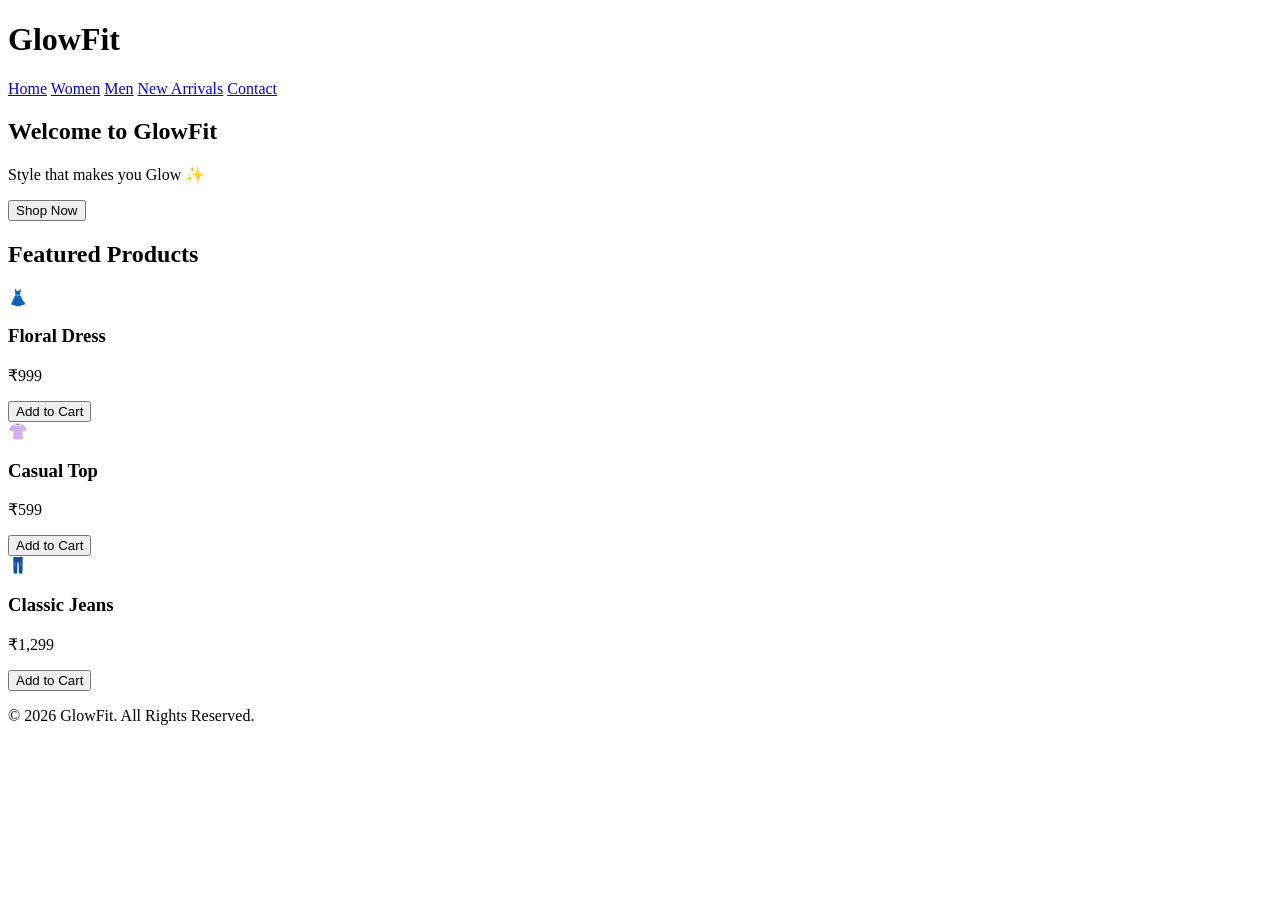
<file: index.html>
<!DOCTYPE html>
<html lang="en">
<head>
    <meta charset="UTF-8">
    <meta name="viewport" content="width=device-width, initial-scale=1.0">
    <title>GlowFit - Fashion Store</title>
</head>

<body>

    <header>
        <h1>GlowFit</h1>

        <nav>
            <a href="#">Home</a>
            <a href="#">Women</a>
            <a href="#">Men</a>
            <a href="#">New Arrivals</a>
            <a href="#">Contact</a>
        </nav>
    </header>

    <main>

        <section class="hero">
            <h2>Welcome to GlowFit</h2>
            <p>Style that makes you Glow ✨</p>
            <button>Shop Now</button>
        </section>

        <section>
            <h2>Featured Products</h2>

            <div class="products">

                <div class="product">
                    <div class="product-image">👗</div>
                    <h3>Floral Dress</h3>
                    <p>₹999</p>
                    <button>Add to Cart</button>
                </div>

                <div class="product">
                    <div class="product-image">👚</div>
                    <h3>Casual Top</h3>
                    <p>₹599</p>
                    <button>Add to Cart</button>
                </div>

                <div class="product">
                    <div class="product-image">👖</div>
                    <h3>Classic Jeans</h3>
                    <p>₹1,299</p>
                    <button>Add to Cart</button>
                </div>

            </div>
        </section>

    </main>

    <footer>
        <p>© 2026 GlowFit. All Rights Reserved.</p>
    </footer>

</body>
</html>
</file>
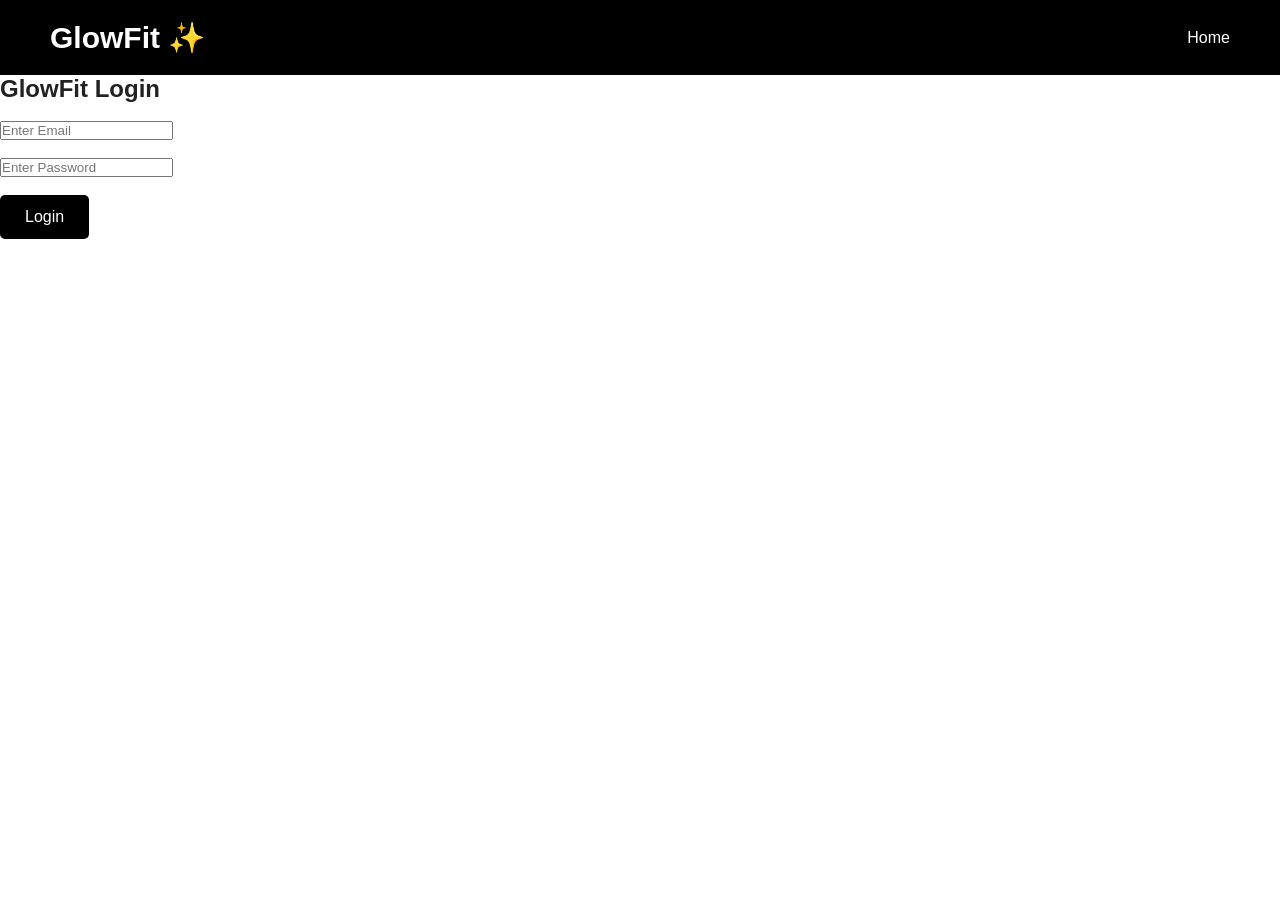
<file: login.html>
<!DOCTYPE html>
<html lang="en">

<head>

    <meta charset="UTF-8">

    <meta name="viewport"
          content="width=device-width, initial-scale=1.0">

    <title>GlowFit Login</title>

    <link rel="stylesheet" href="style.css">

</head>

<body>

    <header>

        <h1>GlowFit ✨</h1>

        <nav>
            <a href="index.html">Home</a>
        </nav>

    </header>


    <section class="login">

        <h2>GlowFit Login</h2>

        <br>

        <input
            type="email"
            placeholder="Enter Email"
        >

        <br><br>

        <input
            type="password"
            placeholder="Enter Password"
        >

        <br><br>

        <button>
            Login
        </button>

    </section>


</body>
</html>
</file>
<file: style.css>
* {
    margin: 0;
    padding: 0;
    box-sizing: border-box;
}

body {
    font-family: Arial, sans-serif;
    background: #ffffff;
    color: #222;
}


/* HEADER */

header {
    display: flex;
    justify-content: space-between;
    align-items: center;

    padding: 20px 50px;

    background: black;
    color: white;

    position: sticky;
    top: 0;
    z-index: 1000;
}

header h1 {
    font-size: 30px;
}

nav a {
    color: white;
    text-decoration: none;

    margin-left: 20px;

    font-size: 16px;
}

nav a:hover {
    text-decoration: underline;
}


/* HERO */

.hero {
    height: 70vh;

    display: flex;
    justify-content: center;
    align-items: center;

    text-align: center;

    background-image: url("images/banner.jpg");
    background-size: cover;
    background-position: center;
}

.hero-content {
    background: rgba(255, 255, 255, 0.85);

    padding: 40px;

    border-radius: 15px;
}

.hero h2 {
    font-size: 50px;
    margin-bottom: 15px;
}

.hero p {
    font-size: 20px;
    margin-bottom: 25px;
}


/* BUTTON */

button {
    padding: 13px 25px;

    border: none;
    border-radius: 5px;

    background: black;
    color: white;

    font-size: 16px;

    cursor: pointer;
}

button:hover {
    background: #333;
}


/* SHOP */

.shop {
    padding: 60px 30px;

    text-align: center;
}

.shop > h2 {
    font-size: 35px;

    margin-bottom: 40px;
}


/* PRODUCTS */

.products {
    display: flex;

    justify-content: center;

    gap: 30px;

    flex-wrap: wrap;
}


/* CARD */

.card {
    width: 260px;

    border: 1px solid #ddd;

    border-radius: 10px;

    padding: 15px;

    text-align: center;

    transition: 0.3s;

    background: white;
}

.card:hover {
    transform: translateY(-10px);

    box-shadow: 0 10px 25px rgba(0, 0, 0, 0.15);
}


/* PRODUCT IMAGE */

.card img {
    width: 100%;

    height: 280px;

    object-fit: cover;

    border-radius: 8px;
}

.card h3 {
    margin-top: 15px;

    font-size: 20px;
}

.card p {
    margin: 10px 0;

    font-size: 18px;

    font-weight: bold;
}


/* ABOUT */

.about {
    padding: 60px 30px;

    text-align: center;

    background: #f5f5f5;
}

.about h2 {
    font-size: 32px;

    margin-bottom: 15px;
}

.about p {
    font-size: 18px;
}


/* CONTACT */

.contact {
    padding: 50px 30px;

    text-align: center;
}

.contact h2 {
    margin-bottom: 20px;
}


/* FOOTER */

footer {
    background: black;

    color: white;

    text-align: center;

    padding: 20px;
}


/* MOBILE */

@media (max-width: 768px) {

    header {
        flex-direction: column;

        gap: 15px;

        padding: 20px;
    }

    nav {
        text-align: center;
    }

    nav a {
        display: inline-block;

        margin: 5px;
    }

    .hero h2 {
        font-size: 35px;
    }

    .products {
        flex-direction: column;

        align-items: center;
    }

}
</file>
